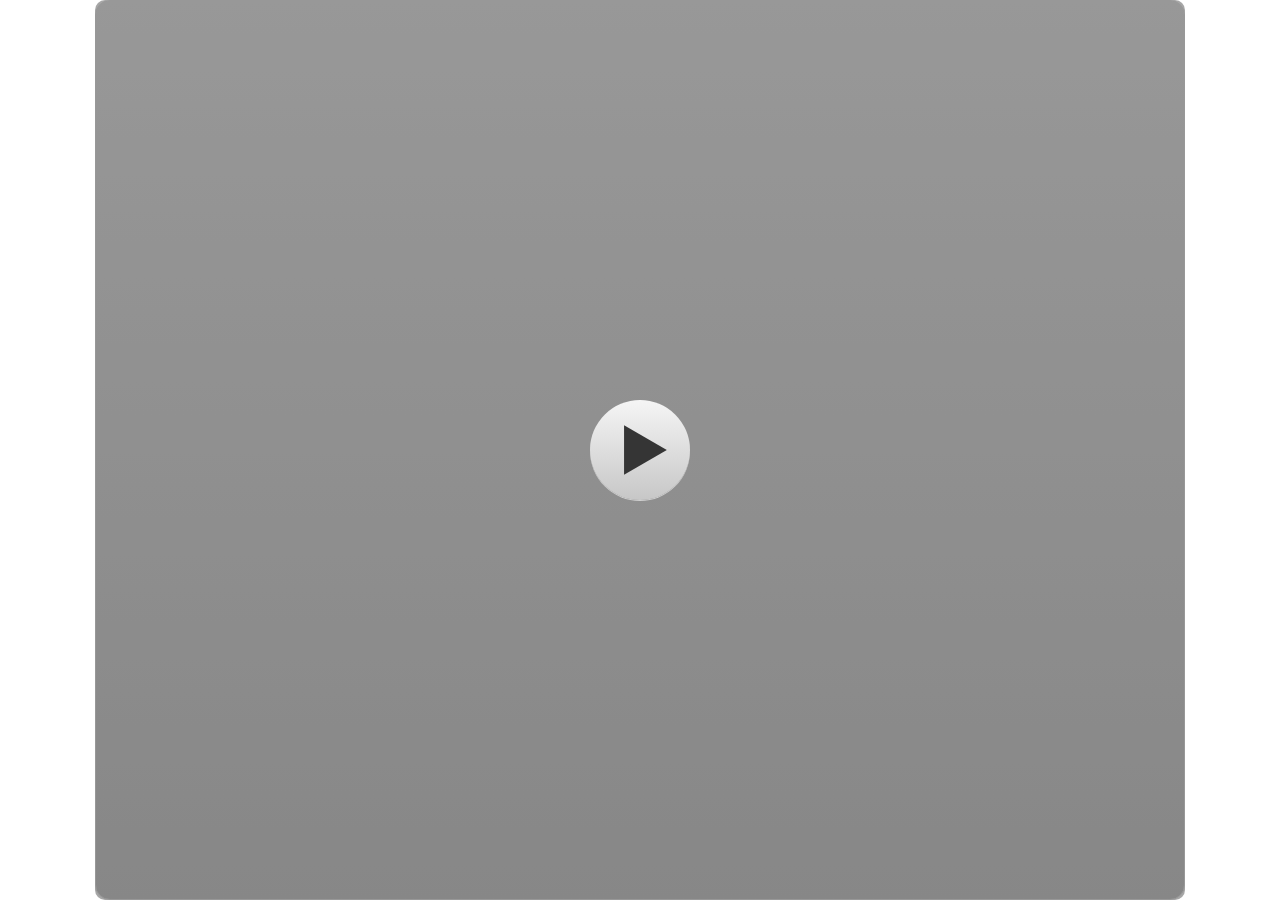
<file: index.html>
<!doctype html>
<html lang="en-US">
<head>
  <meta charset="utf-8">
  <!-- Created using Storyline 3 - http://www.articulate.com  -->
  <!-- version: 3.17.27621.0 -->
  <title>Games Dhek Bung - Bedhek Tembung Bahasa Jawa</title>
  <meta http-equiv="x-ua-compatible" content="IE=edge"/>
  <meta name="viewport" content="width=device-width,initial-scale=1,user-scalable=no,shrink-to-fit=no,minimal-ui"/>
  <meta name="apple-mobile-web-app-capable" content="yes"/>
  <style>
    html, body { height: 100%; padding: 0; margin: 0 }
    #app { height: 100%; width: 100%; }
  </style>
  
  <script>window.THREE = { };</script>
</head>
<body style="background: #FFFFFF" class="cs-HTML theme-classic">
  <!-- 360 -->
  <script>!function(e){var i=/iPhone/i,o=/iPod/i,n=/iPad/i,t=/(?=.*\bAndroid\b)(?=.*\bMobile\b)/i,d=/Android/i,s=/(?=.*\bAndroid\b)(?=.*\bSD4930UR\b)/i,b=/(?=.*\bAndroid\b)(?=.*\b(?:KFOT|KFTT|KFJWI|KFJWA|KFSOWI|KFTHWI|KFTHWA|KFAPWI|KFAPWA|KFARWI|KFASWI|KFSAWI|KFSAWA)\b)/i,r=/IEMobile/i,h=/(?=.*\bWindows\b)(?=.*\bARM\b)/i,a=/BlackBerry/i,l=/BB10/i,p=/Opera Mini/i,f=/(CriOS|Chrome)(?=.*\bMobile\b)/i,u=/(?=.*\bFirefox\b)(?=.*\bMobile\b)/i,c=new RegExp("(?:Nexus 7|BNTV250|Kindle Fire|Silk|GT-P1000)","i"),w=function(e,i){return e.test(i)},A=function(e){var A=e||navigator.userAgent,v=A.split("[FBAN");if(void 0!==v[1]&&(A=v[0]),this.apple={phone:w(i,A),ipod:w(o,A),tablet:!w(i,A)&&w(n,A),device:w(i,A)||w(o,A)||w(n,A)},this.amazon={phone:w(s,A),tablet:!w(s,A)&&w(b,A),device:w(s,A)||w(b,A)},this.android={phone:w(s,A)||w(t,A),tablet:!w(s,A)&&!w(t,A)&&(w(b,A)||w(d,A)),device:w(s,A)||w(b,A)||w(t,A)||w(d,A)},this.windows={phone:w(r,A),tablet:w(h,A),device:w(r,A)||w(h,A)},this.other={blackberry:w(a,A),blackberry10:w(l,A),opera:w(p,A),firefox:w(u,A),chrome:w(f,A),device:w(a,A)||w(l,A)||w(p,A)||w(u,A)||w(f,A)},this.seven_inch=w(c,A),this.any=this.apple.device||this.android.device||this.windows.device||this.other.device||this.seven_inch,this.phone=this.apple.phone||this.android.phone||this.windows.phone,this.tablet=this.apple.tablet||this.android.tablet||this.windows.tablet,"undefined"==typeof window)return this},v=function(){var e=new A;return e.Class=A,e};"undefined"!=typeof module&&module.exports&&"undefined"==typeof window?module.exports=A:"undefined"!=typeof module&&module.exports&&"undefined"!=typeof window?module.exports=v():"function"==typeof define&&define.amd?define("isMobile",[],e.isMobile=v()):e.isMobile=v()}(this);
    window.isMobile.apple.tablet = window.isMobile.apple.tablet ||
      (navigator.platform === 'MacIntel' && navigator.maxTouchPoints > 1);
    window.isMobile.apple.device = window.isMobile.apple.device || window.isMobile.apple.tablet;
    window.isMobile.tablet = window.isMobile.tablet || window.isMobile.apple.tablet;
    window.isMobile.any = window.isMobile.any || window.isMobile.apple.tablet;
  </script>

  <div id="focus-sink" tabindex="-1"></div>

  <div id="preso"></div>
  <script>
    window.DS = {};
    window.globals = {
      DATA_PATH_BASE: '',
      HAS_FRAME: true,
      HAS_SLIDE: true,

      lmsPresent: false,
      tinCanPresent: false,
      cmi5Present: false,
      aoSupport: false,
      scale: 'show all',
      captureRc: false,
      browserSize: 'optimal',
      bgColor: '#FFFFFF',
      features: '',
      themeName: 'classic',
      preloaderColor: '#FFFFFF',
      suppressAnalytics: true,
      productChannel: 'enterprise',
      publishSource: 'storyline',
      aid: '',
      cid: '775b9b85-bb91-4b52-a09e-5e43413986c9',
      playerVersion: '3.17.27621.0',
      maxIosVideoElements: 10,

      
      parseParams: function(qs) {
        if (window.globals.parsedParams != null) {
          return window.globals.parsedParams;
        }
        qs = (qs || window.location.search.substr(1)).split('+').join(' ');
        var params = {},
            tokens,
            re = /[?&]?([^=]+)=([^&]*)/g;

        while (tokens = re.exec(qs)) {
          params[decodeURIComponent(tokens[1]).trim()] =
            decodeURIComponent(tokens[2]).trim();
        }
        window.globals.parsedParams = params;
        return params;
      }

    };

    (function() {

      var classTypes = [ 'desktop', 'mobile', 'phone', 'tablet' ];

      var addDeviceClasses = function(prefix, testObj) {
        var curr, i;
        for (i = 0; i < classTypes.length; i++) {
          curr = classTypes[i];
          if (testObj[curr]) {
            document.body.classList.add(prefix + curr);
          }
        }
      };

      var params = window.globals.parseParams(),
          isDevicePreview = params.devicepreview === '1',
          isPhoneOverride = params.deviceType === 'phone' || (isDevicePreview && params.phone == '1'),
          isTabletOverride = (params.deviceType === 'tablet' || isDevicePreview) && !isPhoneOverride,
          isMobileOverride = isPhoneOverride || isTabletOverride;

      var deviceView = {
        desktop: !window.isMobile.any && !isMobileOverride,
        mobile: window.isMobile.any || isMobileOverride,
        phone: isPhoneOverride || (window.isMobile.phone && !isTabletOverride),
        tablet: isTabletOverride || window.isMobile.tablet
      };

      window.globals.deviceView = deviceView;
      window.isMobile.desktop = !window.isMobile.any;
      window.isMobile.mobile = window.isMobile.any;

      addDeviceClasses('view-', deviceView);

    })();
  </script>
  
  <script src='story_content/user.js' type=text/javascript></script>
  <div class="slide-loader"></div>

  <script>
    if (window.globals.deviceView.isMobile) { var doc = document, loader = doc.body.querySelector('.slide-loader'); [ 1, 2, 3 ].forEach(function(n) { var d = doc.createElement('div'); d.style.backgroundColor = window.globals.preloaderColor; d.classList.add('mobile-loader-dot'); d.classList.add('dot' + n); loader.appendChild(d); }); }
  </script>

  <div class="mobile-load-title-overlay" style="display: none">
    <div class="mobile-load-title">Games Dhek Bung - Bedhek Tembung Bahasa Jawa</div>
  </div>

  <div class="mobile-chrome-warning"></div>

  <script>
    
    if (window.autoSpider && window.vInterfaceObject) {
      document.querySelector('.mobile-load-title-overlay').style.display = 'none';
    }
  </script>

  

  <link rel="stylesheet" href="html5/data/css/output.min.css" data-noprefix/>
</body>
<script src="html5/lib/scripts/bootstrapper.min.js"></script>
</html>
</file>
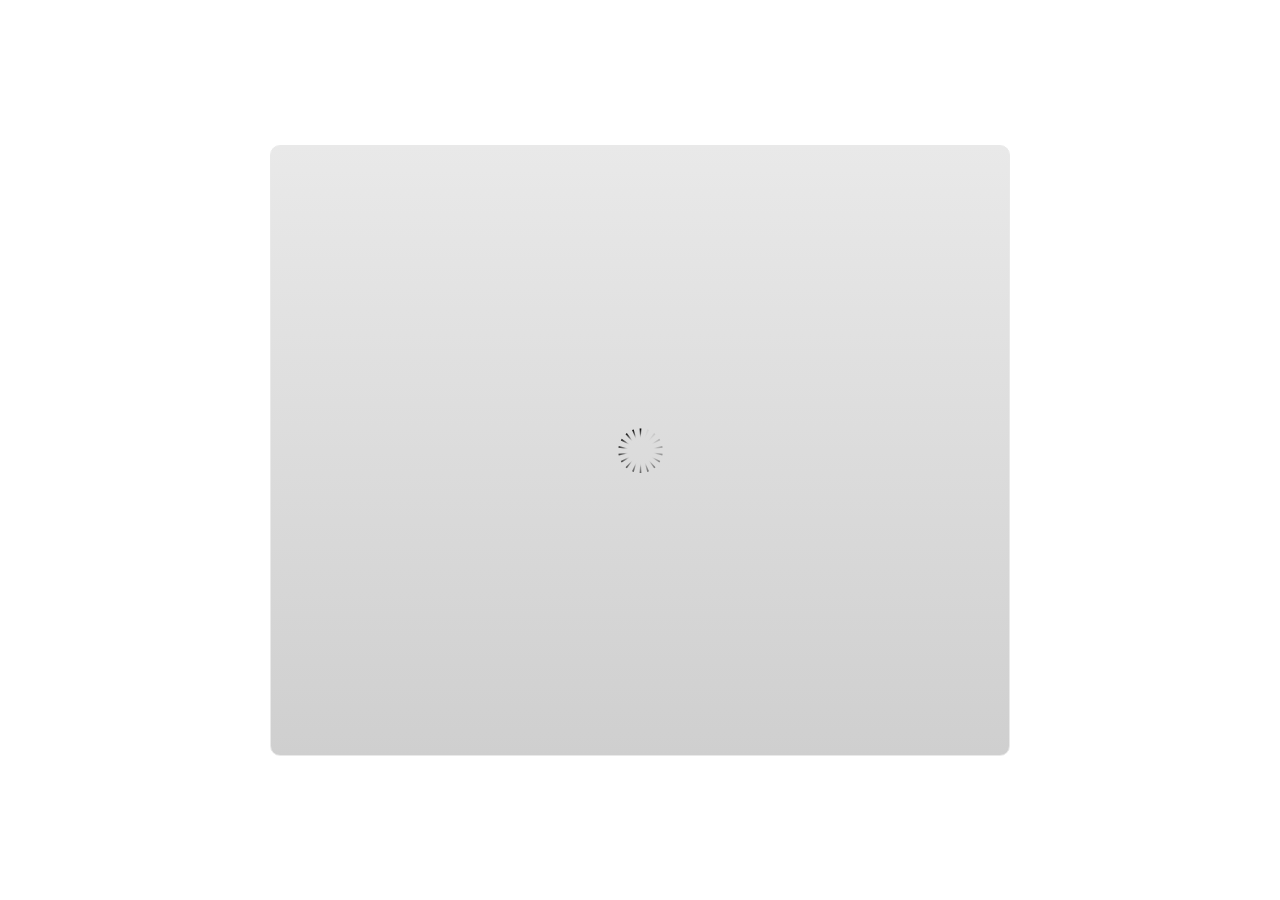
<file: index_lms.html>
<!doctype html>
<html lang="en-US">
<head>
  <meta charset="utf-8">
  <!-- Created using Storyline 3 - http://www.articulate.com  -->
  <!-- version: 3.17.27621.0 -->
  <title>Games Dhek Bung - Bedhek Tembung Bahasa Jawa</title>
  <meta http-equiv="x-ua-compatible" content="IE=edge"/>
  <meta name="viewport" content="width=device-width,initial-scale=1,user-scalable=no,shrink-to-fit=no,minimal-ui"/>
  <meta name="apple-mobile-web-app-capable" content="yes"/>
  <style>
    html, body { height: 100%; padding: 0; margin: 0 }
    #app { height: 100%; width: 100%; }
  </style>
  <script src="lms/scormdriver.js" charset="utf-8"></script>
  <script>window.THREE = { };</script>
</head>
<body style="background: #FFFFFF" class="cs-HTML theme-classic">
  <!-- 360 -->
  <script>!function(e){var i=/iPhone/i,o=/iPod/i,n=/iPad/i,t=/(?=.*\bAndroid\b)(?=.*\bMobile\b)/i,d=/Android/i,s=/(?=.*\bAndroid\b)(?=.*\bSD4930UR\b)/i,b=/(?=.*\bAndroid\b)(?=.*\b(?:KFOT|KFTT|KFJWI|KFJWA|KFSOWI|KFTHWI|KFTHWA|KFAPWI|KFAPWA|KFARWI|KFASWI|KFSAWI|KFSAWA)\b)/i,r=/IEMobile/i,h=/(?=.*\bWindows\b)(?=.*\bARM\b)/i,a=/BlackBerry/i,l=/BB10/i,p=/Opera Mini/i,f=/(CriOS|Chrome)(?=.*\bMobile\b)/i,u=/(?=.*\bFirefox\b)(?=.*\bMobile\b)/i,c=new RegExp("(?:Nexus 7|BNTV250|Kindle Fire|Silk|GT-P1000)","i"),w=function(e,i){return e.test(i)},A=function(e){var A=e||navigator.userAgent,v=A.split("[FBAN");if(void 0!==v[1]&&(A=v[0]),this.apple={phone:w(i,A),ipod:w(o,A),tablet:!w(i,A)&&w(n,A),device:w(i,A)||w(o,A)||w(n,A)},this.amazon={phone:w(s,A),tablet:!w(s,A)&&w(b,A),device:w(s,A)||w(b,A)},this.android={phone:w(s,A)||w(t,A),tablet:!w(s,A)&&!w(t,A)&&(w(b,A)||w(d,A)),device:w(s,A)||w(b,A)||w(t,A)||w(d,A)},this.windows={phone:w(r,A),tablet:w(h,A),device:w(r,A)||w(h,A)},this.other={blackberry:w(a,A),blackberry10:w(l,A),opera:w(p,A),firefox:w(u,A),chrome:w(f,A),device:w(a,A)||w(l,A)||w(p,A)||w(u,A)||w(f,A)},this.seven_inch=w(c,A),this.any=this.apple.device||this.android.device||this.windows.device||this.other.device||this.seven_inch,this.phone=this.apple.phone||this.android.phone||this.windows.phone,this.tablet=this.apple.tablet||this.android.tablet||this.windows.tablet,"undefined"==typeof window)return this},v=function(){var e=new A;return e.Class=A,e};"undefined"!=typeof module&&module.exports&&"undefined"==typeof window?module.exports=A:"undefined"!=typeof module&&module.exports&&"undefined"!=typeof window?module.exports=v():"function"==typeof define&&define.amd?define("isMobile",[],e.isMobile=v()):e.isMobile=v()}(this);
    window.isMobile.apple.tablet = window.isMobile.apple.tablet ||
      (navigator.platform === 'MacIntel' && navigator.maxTouchPoints > 1);
    window.isMobile.apple.device = window.isMobile.apple.device || window.isMobile.apple.tablet;
    window.isMobile.tablet = window.isMobile.tablet || window.isMobile.apple.tablet;
    window.isMobile.any = window.isMobile.any || window.isMobile.apple.tablet;
  </script>

  <div id="focus-sink" tabindex="-1"></div>

  <div id="preso"></div>
  <script>
    window.DS = {};
    window.globals = {
      DATA_PATH_BASE: '',
      HAS_FRAME: true,
      HAS_SLIDE: true,

      lmsPresent: true,
      tinCanPresent: false,
      cmi5Present: false,
      aoSupport: false,
      scale: 'noscale',
      captureRc: false,
      browserSize: 'optimal',
      bgColor: '#FFFFFF',
      features: '',
      themeName: 'classic',
      preloaderColor: '#FFFFFF',
      suppressAnalytics: true,
      productChannel: 'enterprise',
      publishSource: 'storyline',
      aid: '',
      cid: '9eb7527e-2c3e-4b25-92ad-d1df76bd2f28',
      playerVersion: '3.17.27621.0',
      maxIosVideoElements: 10,

      
      parseParams: function(qs) {
        if (window.globals.parsedParams != null) {
          return window.globals.parsedParams;
        }
        qs = (qs || window.location.search.substr(1)).split('+').join(' ');
        var params = {},
            tokens,
            re = /[?&]?([^=]+)=([^&]*)/g;

        while (tokens = re.exec(qs)) {
          params[decodeURIComponent(tokens[1]).trim()] =
            decodeURIComponent(tokens[2]).trim();
        }
        window.globals.parsedParams = params;
        return params;
      }

    };

    (function() {

      var classTypes = [ 'desktop', 'mobile', 'phone', 'tablet' ];

      var addDeviceClasses = function(prefix, testObj) {
        var curr, i;
        for (i = 0; i < classTypes.length; i++) {
          curr = classTypes[i];
          if (testObj[curr]) {
            document.body.classList.add(prefix + curr);
          }
        }
      };

      var params = window.globals.parseParams(),
          isDevicePreview = params.devicepreview === '1',
          isPhoneOverride = params.deviceType === 'phone' || (isDevicePreview && params.phone == '1'),
          isTabletOverride = (params.deviceType === 'tablet' || isDevicePreview) && !isPhoneOverride,
          isMobileOverride = isPhoneOverride || isTabletOverride;

      var deviceView = {
        desktop: !window.isMobile.any && !isMobileOverride,
        mobile: window.isMobile.any || isMobileOverride,
        phone: isPhoneOverride || (window.isMobile.phone && !isTabletOverride),
        tablet: isTabletOverride || window.isMobile.tablet
      };

      window.globals.deviceView = deviceView;
      window.isMobile.desktop = !window.isMobile.any;
      window.isMobile.mobile = window.isMobile.any;

      addDeviceClasses('view-', deviceView);

    })();
  </script>
  
  <script src='story_content/user.js' type=text/javascript></script>
  <div class="slide-loader"></div>

  <script>
    if (window.globals.deviceView.isMobile) { var doc = document, loader = doc.body.querySelector('.slide-loader'); [ 1, 2, 3 ].forEach(function(n) { var d = doc.createElement('div'); d.style.backgroundColor = window.globals.preloaderColor; d.classList.add('mobile-loader-dot'); d.classList.add('dot' + n); loader.appendChild(d); }); }
  </script>

  <div class="mobile-load-title-overlay" style="display: none">
    <div class="mobile-load-title">Games Dhek Bung - Bedhek Tembung Bahasa Jawa</div>
  </div>

  <div class="mobile-chrome-warning"></div>

  <script>
    
    if (window.autoSpider && window.vInterfaceObject) {
      document.querySelector('.mobile-load-title-overlay').style.display = 'none';
    }
  </script>

  

  <link rel="stylesheet" href="html5/data/css/output.min.css" data-noprefix/>
</body>
<script src="html5/lib/scripts/bootstrapper.min.js"></script>
</html>
</file>
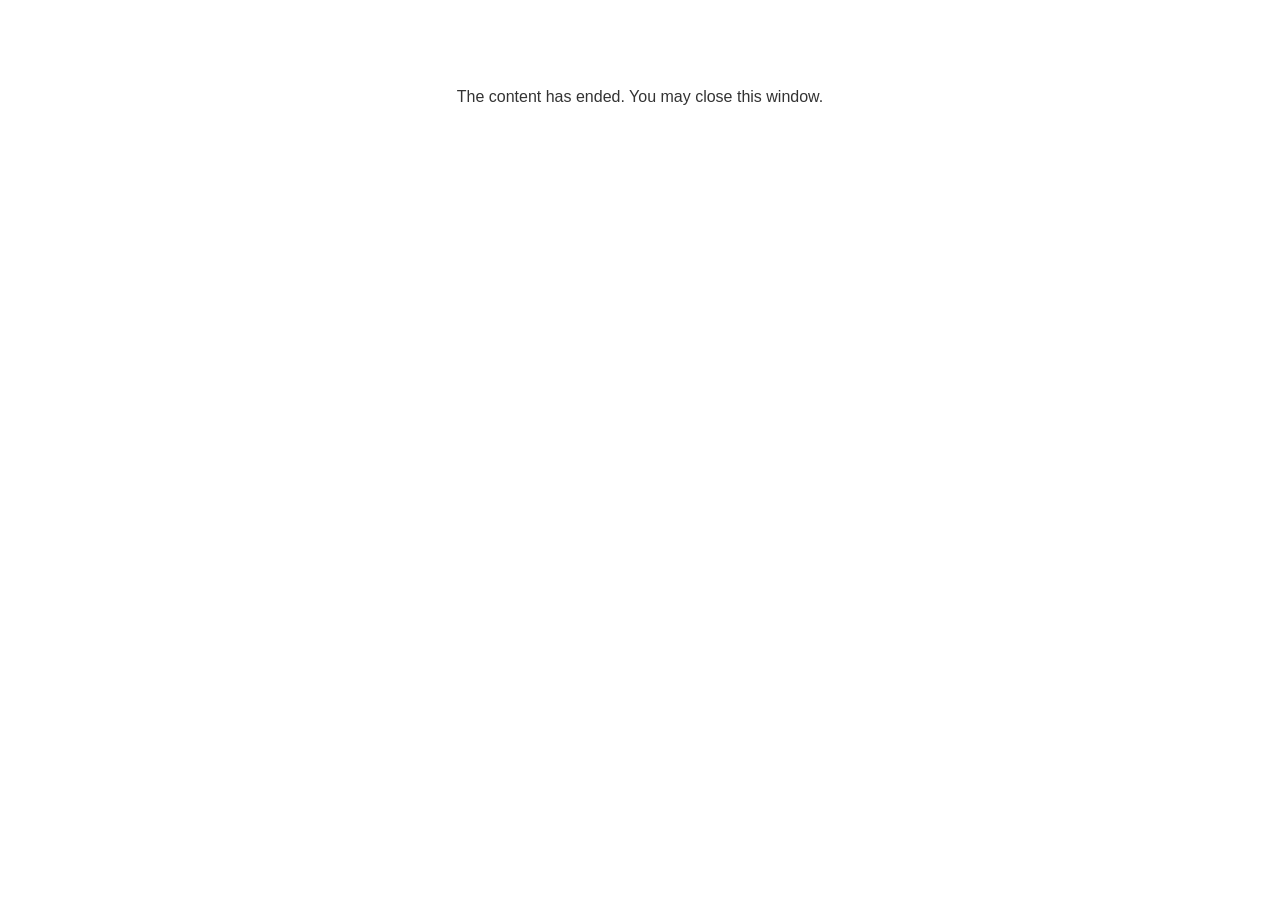
<file: lms/goodbye.html>
<!doctype html>
<html>
<body style="background-color: #ffffff;">

<p role="alert" style="color: #333333;font-family: Open Sans, articulate, tahoma, arial;font-size: medium;text-align: center;">
<br><br><br><br>
The content has ended. You may close this window.
</p>

</body>
</html>
</file>
